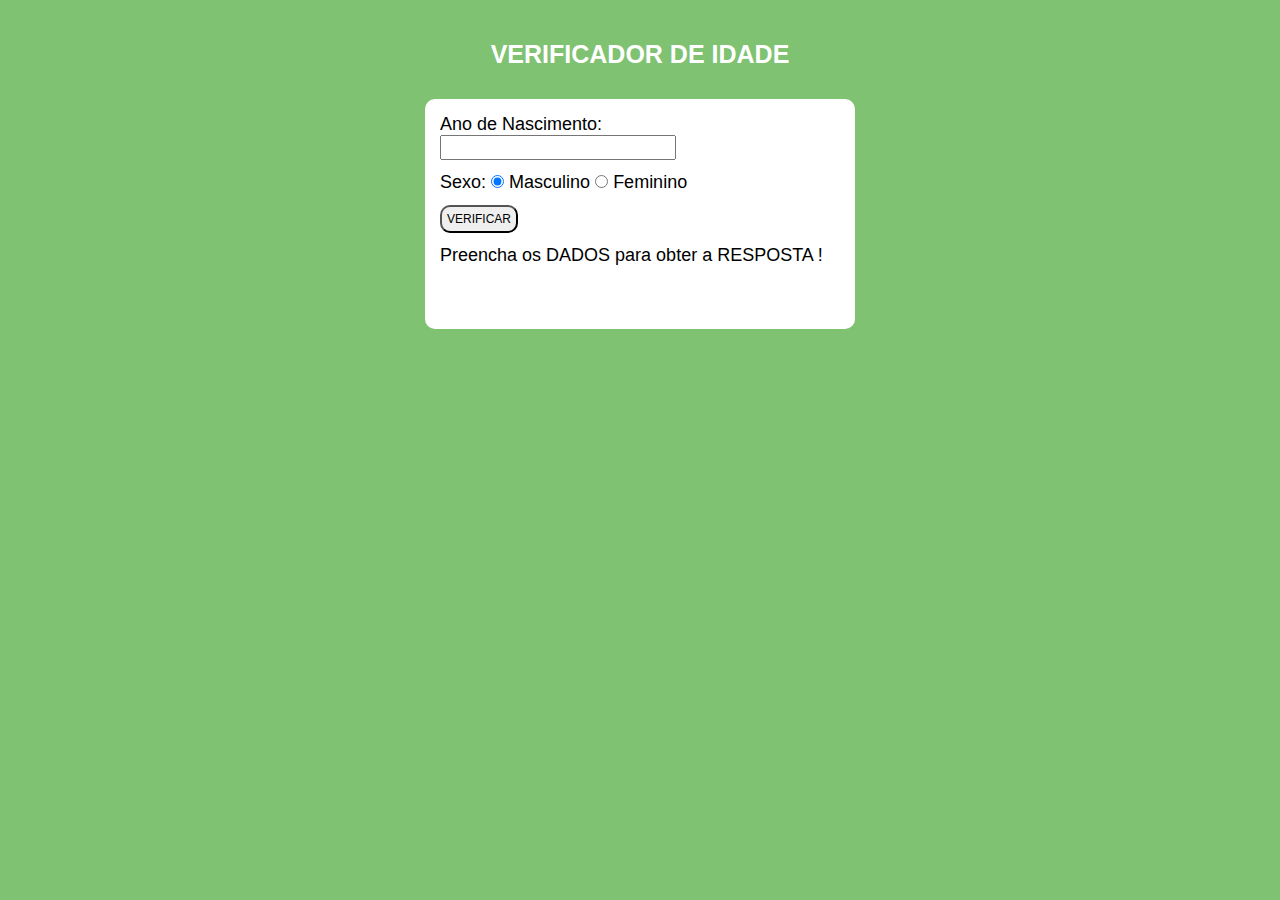
<file: AULA 12 - CONDIÇÕES/VERIFICADOR DE IDADE/index.html>
<!DOCTYPE html>
<html lang="pt-br">
<head>
    <meta charset="UTF-8">
    <meta name="viewport" content="width=device-width, initial-scale=1.0">
    <title>Verificador de idade</title>
    <link rel="shortcut icon" href="imagens/icon.png" type="image/x-icon">
</head>
<style>
    *{
        padding: 0px;
        margin: 0px;
        font-size: 18px;
        font-family: Arial, Helvetica, sans-serif;
    }
    header{
        text-align: center;
        color: white;
        margin-bottom: 30px;
    }

    header > h1{
        margin-top: 40px;
        font-size: 25px;
    }

    body{
        background-color: rgb(127, 194, 114);
    }
    main{
        padding: 15px;
        width: 400px;
        height: 200px;
        background-color: white;
        border-radius: 10px;
        margin: auto;
    }
    p{
        font-size: 18px;
        margin-bottom: 12px;
    }
    button{
        margin-top: 12px;
        font-size: 12px;
        border-radius: 10px;
        padding: 5px;
    }
    img{
        margin-top: 50px;
        width: 250px;
        height: 250px;
        border-radius: 150px;
        
    }
    
</style>
<body id="body">
    <header>
        <h1>VERIFICADOR DE IDADE</h1>
    </header>
    <main id="main">
        <div>
         <p>Ano de Nascimento: <input type="number" id="ano"> </p>
         Sexo: <input type="radio" name="radsex" id="M" checked>
         <label for="M">Masculino</label>
         <input type="radio" name="radsex" id="F">
         <label for="F">Feminino</label>
         <br>
         <button onclick="clicou()">VERIFICAR</button>
         <p style="margin-top: 10px;"></p>
        </div>
        <div id="info">
            Preencha os DADOS para obter a RESPOSTA !
            
        </div>
        
    </main>

    <script>
        function clicou(){
            var data = new Date()
            var anoAtual = data.getFullYear()
            var ano = document.getElementById('ano').value
            var info = document.getElementById('info')
            var main = document.getElementById('main')
            var body = document.getElementById('body')
            

            if (ano<=0 || ano>anoAtual){
                window.alert("Verifique novamente os dados!")
            }
            else{
                var sex = document.getElementsByName('radsex')
                var idade = anoAtual - ano
                var genero = ''
                var img = document.createElement('img')
                img.setAttribute('id','foto')
                

                if (sex[0].checked){
                    
                    genero = 'Homem'
                    if (idade<=4){
                        img.setAttribute('src', 'imagens/bebe_menino.jpg')
                    }
                    else if (idade < 14){
                        img.setAttribute('src','imagens/crianca_menino.jpg')
                    }
                    else if (idade < 50){
                        img.setAttribute('src','imagens/jovem_menino.jpg')
                    }
                    else{
                        img.setAttribute('src','imagens/idoso_homem.jpeg')
                    }
                    
                    
                }
                else{
                    genero = 'Mulher'
                    if (idade<=4){
                        img.setAttribute('src', 'imagens/bebe_menina.jpg')
                    }
                    else if (idade < 14){
                        img.setAttribute('src', 'imagens/crianca_menina.jpeg')
                    }
                    else if (idade < 50){
                        img.setAttribute('src', 'imagens/jovem_mulher.jpeg')
                    }
                    else{
                        img.setAttribute('src', 'imagens/idosa_mulher.jpeg')
                    }
                    
                }
                info.style.textAlign = 'center'
                info.innerHTML = `Detectamos um(a) ${genero} com ${idade} anos!`
                info.appendChild(img)
                main.style.height = '500px'
                if (genero == 'Homem'){
                    body.style.background = '#0FC2C0'
                }
                else{
                    body.style.background = '#F2668B'
                }
            }

        }
    </script>
</body>
</html>
</file>
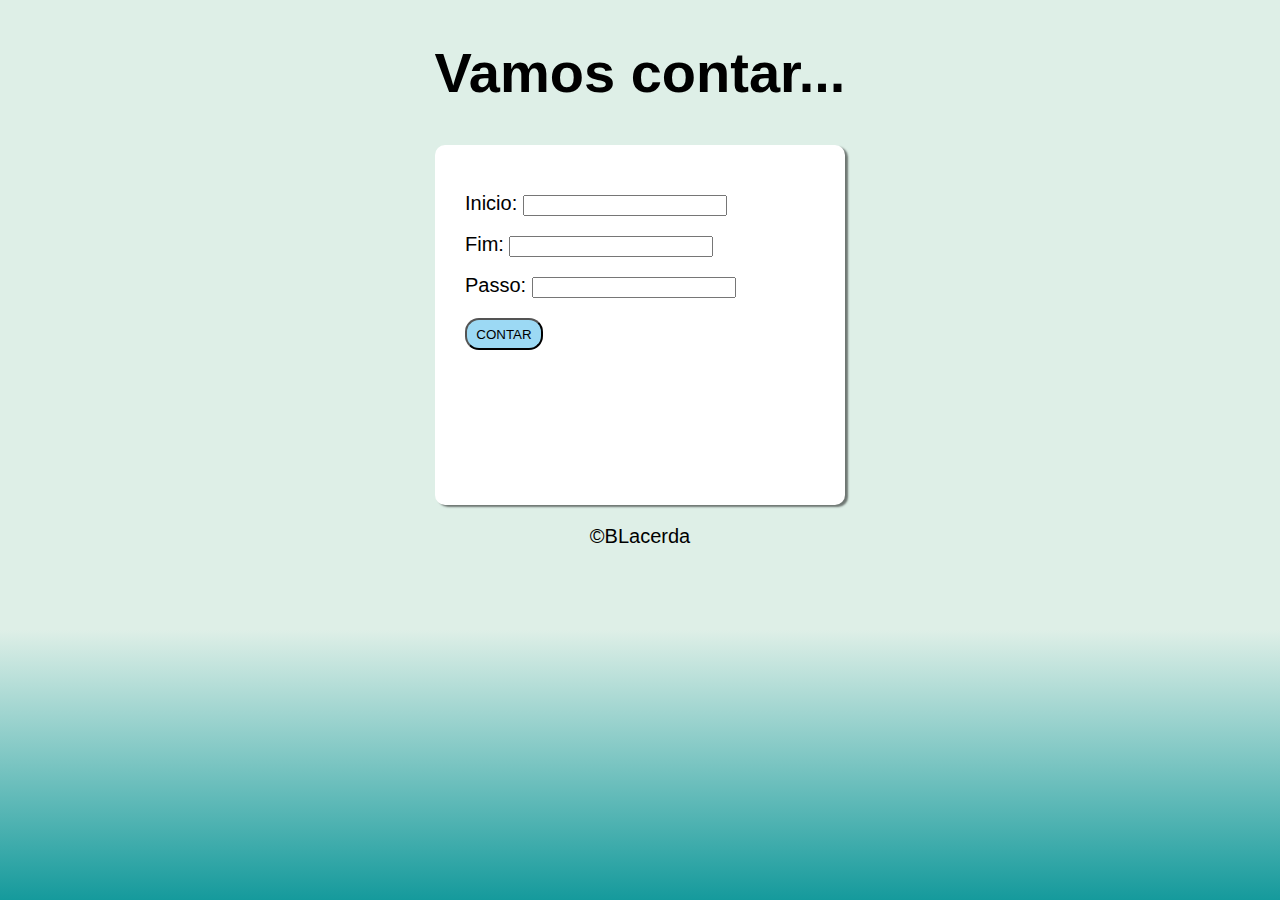
<file: AULA 14 - LAÇOS DE REPETIÇÃO/CONTADOR/index.html>
<!DOCTYPE html>
<html lang="pt-br">
<head>
    <meta charset="UTF-8">
    <meta name="viewport" content="width=device-width, initial-scale=1.0">
    <title>Contador</title>
    <link rel="stylesheet" href="style.css">
</head>
<body>
    <header>
        <h1>
            Vamos contar...
        </h1>
    </header>
    <main>
        <div>
            <p>Inicio: <input type="number" id="inicio"></p>
            <p>Fim: <input type="number" id="fim"></p>
            <p>Passo: <input type="number" id="passo"></p>
            <button onclick="clicou()">CONTAR</button>

        </div>
        <div id="mostra">
           
        </div>
    </main>
    <footer>
        <p><a href="https://github.com/brunoSlacerda">©BLacerda</a></p>
    </footer>

    <script src="js.js"></script>
</body>
</html>
</file>
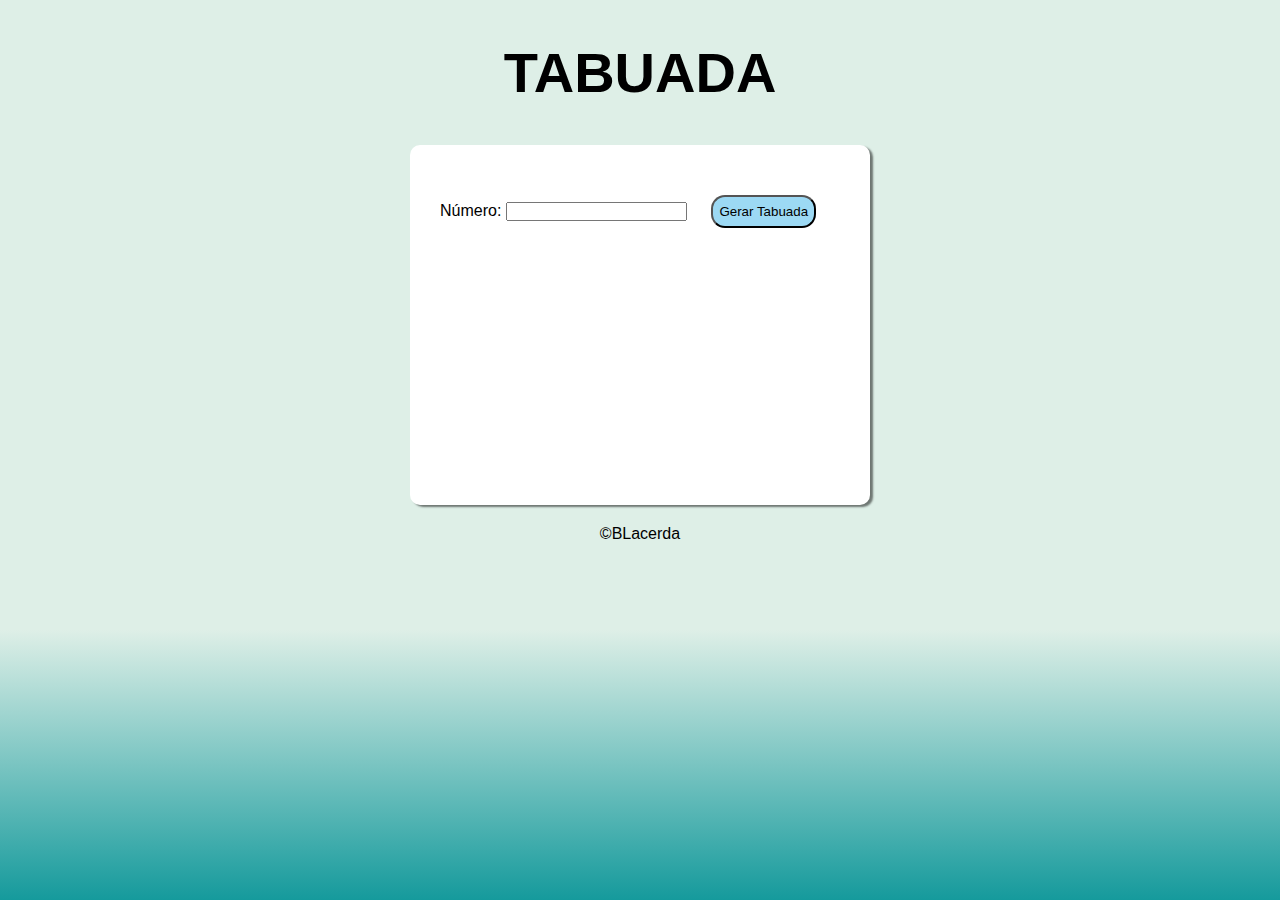
<file: AULA 14 - LAÇOS DE REPETIÇÃO/TABUADA/index.html>
<!DOCTYPE html>
<html lang="pt-br">
<head>
    <meta charset="UTF-8">
    <meta name="viewport" content="width=device-width, initial-scale=1.0">
    <title>TABUADA</title>
    <link rel="stylesheet" href="style.css">
</head>
<body>
    <header>
        <h1>TABUADA</h1>
    </header>
    <main>
        <div>
            <p>Número: <input type="number" id="num"> <button onclick="clicou()">Gerar Tabuada</button></p>
        </div>

        <div id="mostra">

        </div>
    </main>

    <footer>
        <p><a href="https://github.com/brunoSlacerda">©BLacerda</a></p>
    </footer>
    
    <script src="js.js"></script>
</body>
</html>
</file>
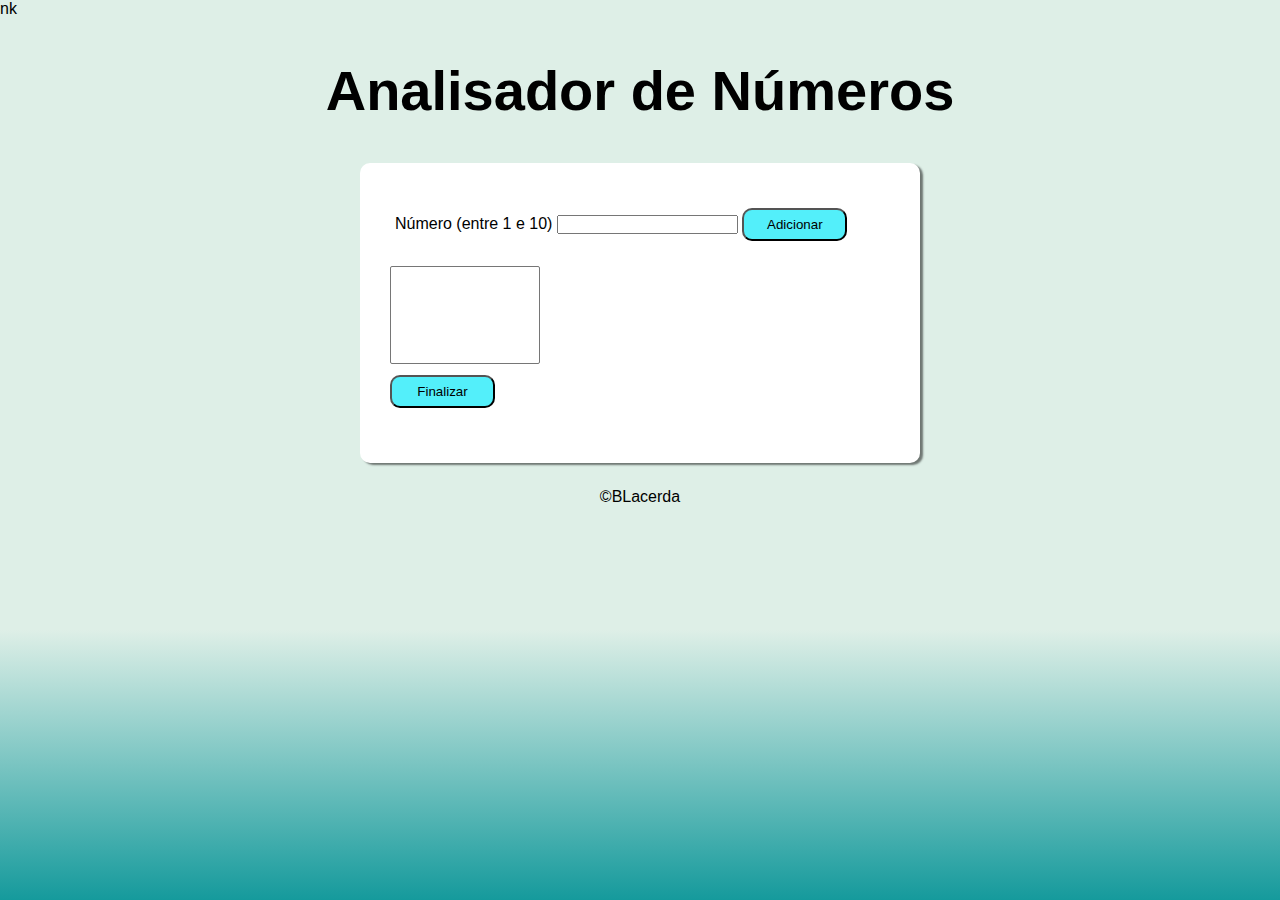
<file: AULA 16 - FUNÇÕES/ANALISADOR NUMEROS/index.html>
<!DOCTYPE html>
<html lang="pt-br">
<head>
    <meta charset="UTF-8">
    <meta name="viewport" content="width=device-width, initial-scale=1.0">
    <title>Analisador de Numeros</title>
    <link rel="stylesheet" href="style.css">
    <link rel="shortcut icon" href="icon.png" type="image/x-icon">nk
</head>
<body>
    <header>
        <h1>Analisador de Números</h1>
    </header>
    <main>
        <div>
            <p>Número (entre 1 e 10) <input type="number" name="" id="num"> <button onclick="mandar()">Adicionar</button></p>
            <select name="" id="flista" size="6"></select>
            <br>
            <button onclick="finalizou()" id="botao">Finalizar</button>
        </div>
        <div id="mostra">
            
        </div>
    </main>
    <footer>
        <p><a href="https://github.com/brunoSlacerda">©BLacerda</a></p>
    </footer>

    <script src="js.js"></script>
</body>
</html>
</file>
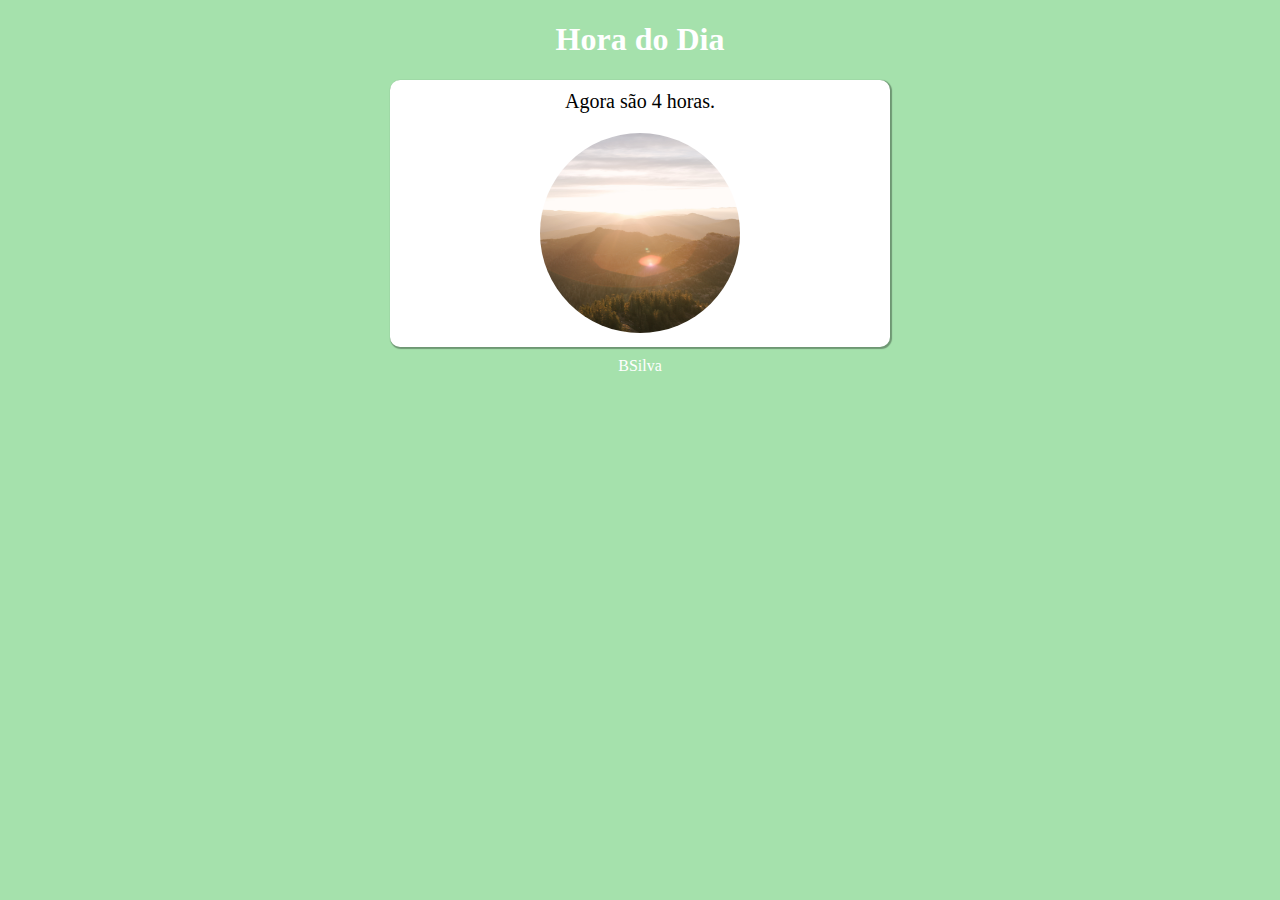
<file: AULA 12 - CONDIÇÕES/HORAS DO DIA/ex001.html>
<!DOCTYPE html>
<html lang="pt-br">
<head>
    <meta charset="UTF-8">
    <meta name="viewport" content="width=device-width, initial-scale=1.0">
    <title>Hora do Dia</title>
</head>
<style>
    body{
        background-color:white;
    }
    main{
        background-color: white;
        width: 500px;
        margin: auto;
        box-shadow: 1px 1px 1px 1px rgba(0, 0, 0, 0.329) ;
        border-radius: 10px;
        
    }

    main >h1{
        padding-left: 10px ;
    }

    header>h1{
        color: white;
        text-align: center;
    }

    footer{
        color: white;
        text-align: center;
    }

    div{
        text-align: center;
    }

    img{
        height: 200px;
        width: 200px;
        border-radius: 400px;
    }

    main>h1{
        text-align: center;
    }

    #foto{
        padding: 10px;
    }

    footer{
        padding: 10px;
    }
    a{
        text-decoration: none;
        color: white;
    }


</style>
<body onload="carregar()">
    <header>
        <h1>Hora do Dia</h1>
    </header>
    <main>
        <div id="text" style="font-size: 20px; padding: 10px;">
            <h1>Testando</h1>
        </div>
        <div id="foto">
            <img src="imagens/manha.jpg" alt="" id="imagem">
        </div>
    </main>
    
    <footer>
        <a href="https://github.com/brunoSlacerda">BSilva</a>
    </footer>

    <script>
        function carregar(){
            var text = document.getElementById('text')
            var img = document.getElementById('imagem')
            var data = new Date()
            var hora = data.getHours()
            text.innerHTML = `Agora são ${hora} horas.`
            if (hora >=0 && hora<12){
                img.src = 'imagens/manha.jpg'
                document.body.style.background = 'rgba(138, 216, 148, 0.774)'
            }
            else if (hora>12 && hora <18){
                img.src = 'imagens/tarde.jpg'
                document.body.style.background = 'rgba(219, 221, 104, 0.774)'
            }
            else{
                img.src = 'imagens/night.jpg' 
                document.body.style.background  ='rgba(11, 24, 85, 0.801)'
            }
        }
    </script>
</body>
</html>
</file>
<file: AULA 14 - LAÇOS DE REPETIÇÃO/CONTADOR/style.css>
*{
    padding: 0px;
    margin: 0px;
    font-family: Arial, Helvetica, sans-serif;
}

body{
    background-image: linear-gradient(#DEEFE7 70%,#159A9C);
    background-attachment: fixed;
}

header{
    text-align: center; 
    padding: 40px;
    font-size: 28px;
}
main{
    background-color: white;
    height: 300px;
    width: 350px;
    margin: auto;
    padding: 30px;
    border-radius: 10px;
    box-shadow: 3px 2px 2px rgba(0, 0, 0, 0.507);
}

input{
    width: 200px;
    height: 17px;
    margin-top: 20px;
}
button{
    margin-top: 20px;
    width: 78px;
    height: 32px;
    background-color: #069ee465;
    border-radius: 14px;
}
button:hover{
    background-color: #069ee4b6;
    cursor: pointer;
}

p{
    font-size: 20px;
}

#mostra{
    margin-top: 20px;
    font-size: 15px;
}


footer{
    text-align: center;
    margin-top: 20px;
   
}
a{
    text-decoration: none;
    color: black;
}
</file>
<file: AULA 14 - LAÇOS DE REPETIÇÃO/TABUADA/style.css>
*{
    padding: 0px;
    margin: 0px;
    font-family: Arial, Helvetica, sans-serif;
}

body{
    background-image: linear-gradient(#DEEFE7 70%,#159A9C);
    background-attachment: fixed;
}

header{
    text-align: center; 
    padding: 40px;
    font-size: 28px;
}
main{
    background-color: white;
    height: 300px;
    width: 400px;
    margin: auto;
    padding: 30px;
    border-radius: 10px;
    box-shadow: 3px 2px 2px rgba(0, 0, 0, 0.507);
}
button{
    margin-top: 20px;
    width: 105px;
    height: 33px;
    background-color: #069ee465;
    border-radius: 14px;
    margin-left: 20px;
    
}
#mostra{
    margin: 5px;
}
button:hover{
    background-color: #069ee4b6;
    cursor: pointer;
}

footer{
    text-align: center;
    margin-top: 20px;
    
   
}
a{
    text-decoration: none;
    color: black;
}
</file>
<file: AULA 16 - FUNÇÕES/ANALISADOR NUMEROS/style.css>
*{
    padding: 0px;
    margin: 0px;
    font-family: Arial, Helvetica, sans-serif;
}

body{
    background-image: linear-gradient(#DEEFE7 70%,#159A9C);
    background-attachment: fixed;
}

header{
    text-align: center; 
    padding: 40px;
    font-size: 28px;
}
main{
    background-color: white;
    height: auto;
    width: 500px;
    margin: auto;
    padding: 30px;
    border-radius: 10px;
    box-shadow: 3px 2px 2px rgba(0, 0, 0, 0.507);
}
button{
    margin-top: 10px;
    margin-bottom: 20px;
    width: 105px;
    height: 33px;
    background-color: #04e8f8af;
    border-radius: 10px;
    
    
}
#mostra{
    margin: 5px;
}
button:hover{
    background-color: #069ee471;
    cursor: pointer;
}

#flista{
    width: 150px;
}

footer{
    text-align: center;
    margin-top: 20px;
    
   
}
a{
    text-decoration: none;
    color: black;
}
p{
    padding: 5px;
}
</file>
